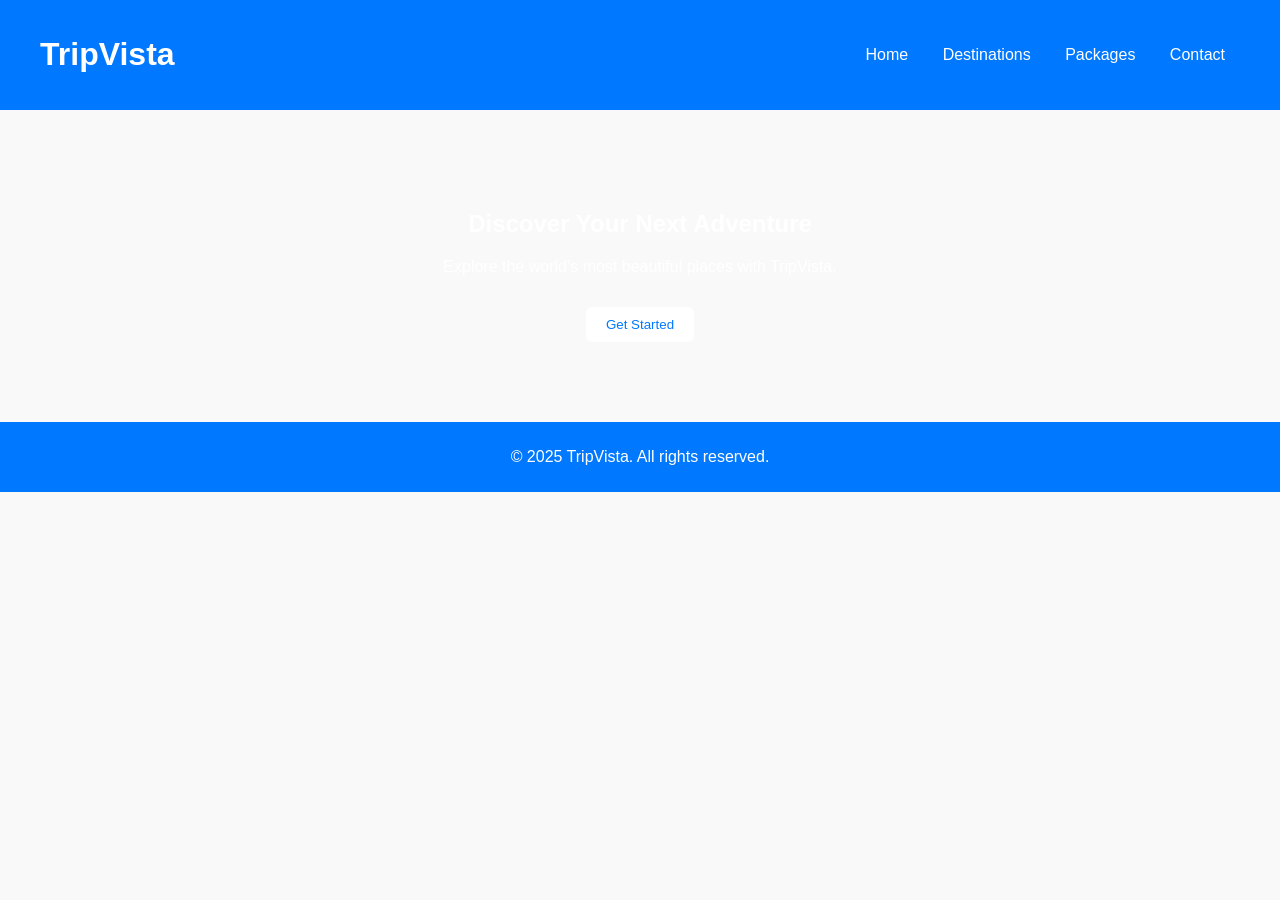
<file: TripVista/index.html>
<!DOCTYPE html>
<html lang="en">
<head>
    <meta charset="UTF-8">
    <meta name="viewport" content="width=device-width, initial-scale=1.0">
    <title>TripVista | Home</title>
    <link rel="stylesheet" href="style.css">
</head>
<body>
    <header>
        <h1>TripVista</h1>
        <nav>
            <a href="index.html">Home</a>
            <a href="destinations.html">Destinations</a>
            <a href="packages.html">Packages</a>
            <a href="contact.html">Contact</a>
        </nav>
    </header>

    <section class="hero">
        <h2>Discover Your Next Adventure</h2>
        <p>Explore the world’s most beautiful places with TripVista.</p>
        <button onclick="location.href='login.html'">Get Started</button>
    </section>

    <footer>
        <p>© 2025 TripVista. All rights reserved.</p>
    </footer>
</body>
</html>
</file>
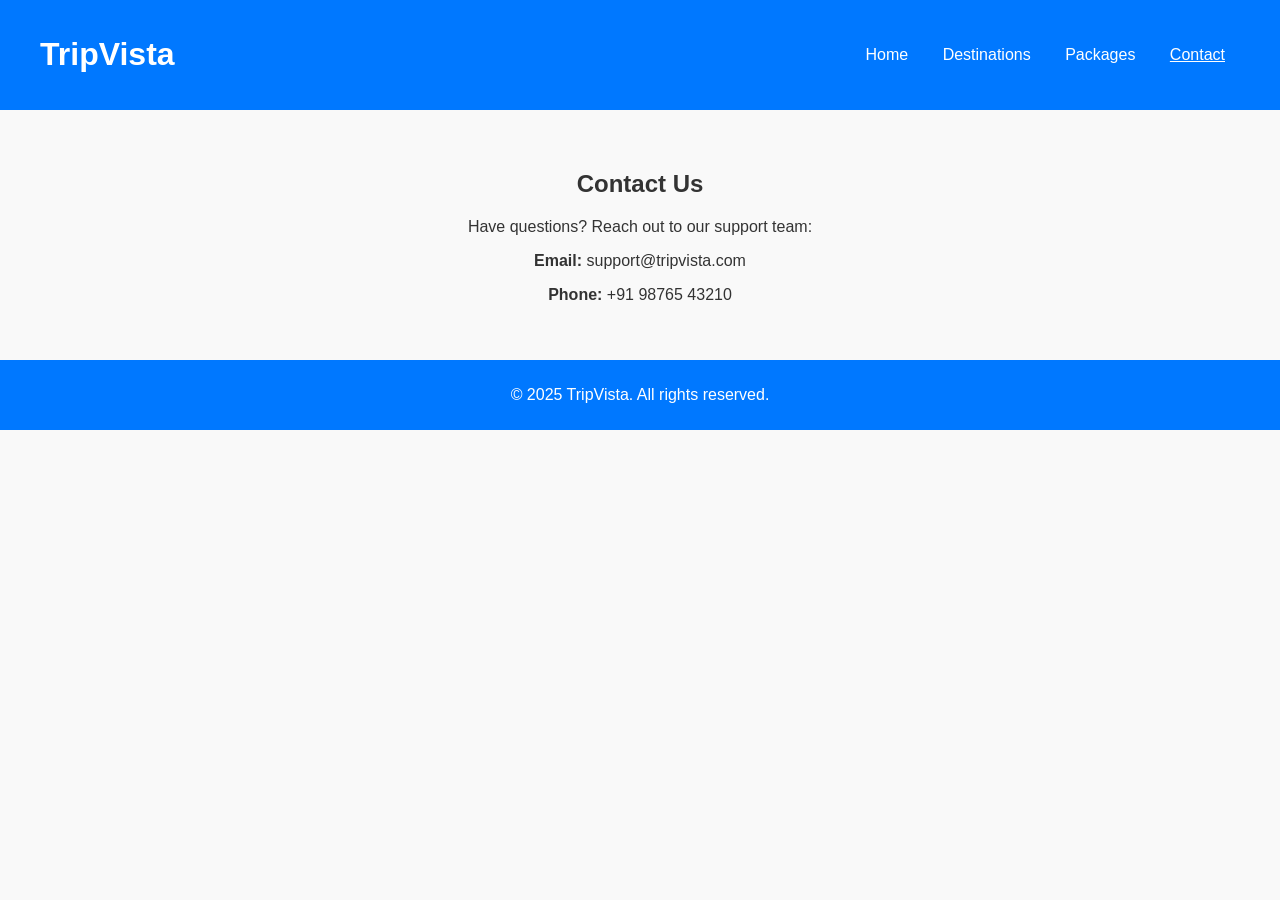
<file: TripVista/contact.html>
<!DOCTYPE html>
<html lang="en">
<head>
    <meta charset="UTF-8">
    <meta name="viewport" content="width=device-width, initial-scale=1.0">
    <title>TripVista | Contact</title>
    <link rel="stylesheet" href="style.css">
</head>
<body>
    <header>
        <h1>TripVista</h1>
        <nav>
            <a href="index.html">Home</a>
            <a href="destinations.html">Destinations</a>
            <a href="packages.html">Packages</a>
            <a href="contact.html" class="active">Contact</a>
        </nav>
    </header>

    <section class="contact">
        <h2>Contact Us</h2>
        <p>Have questions? Reach out to our support team:</p>
        <p><b>Email:</b> support@tripvista.com</p>
        <p><b>Phone:</b> +91 98765 43210</p>
    </section>

    <footer>
        <p>© 2025 TripVista. All rights reserved.</p>
    </footer>
</body>
</html>
</file>
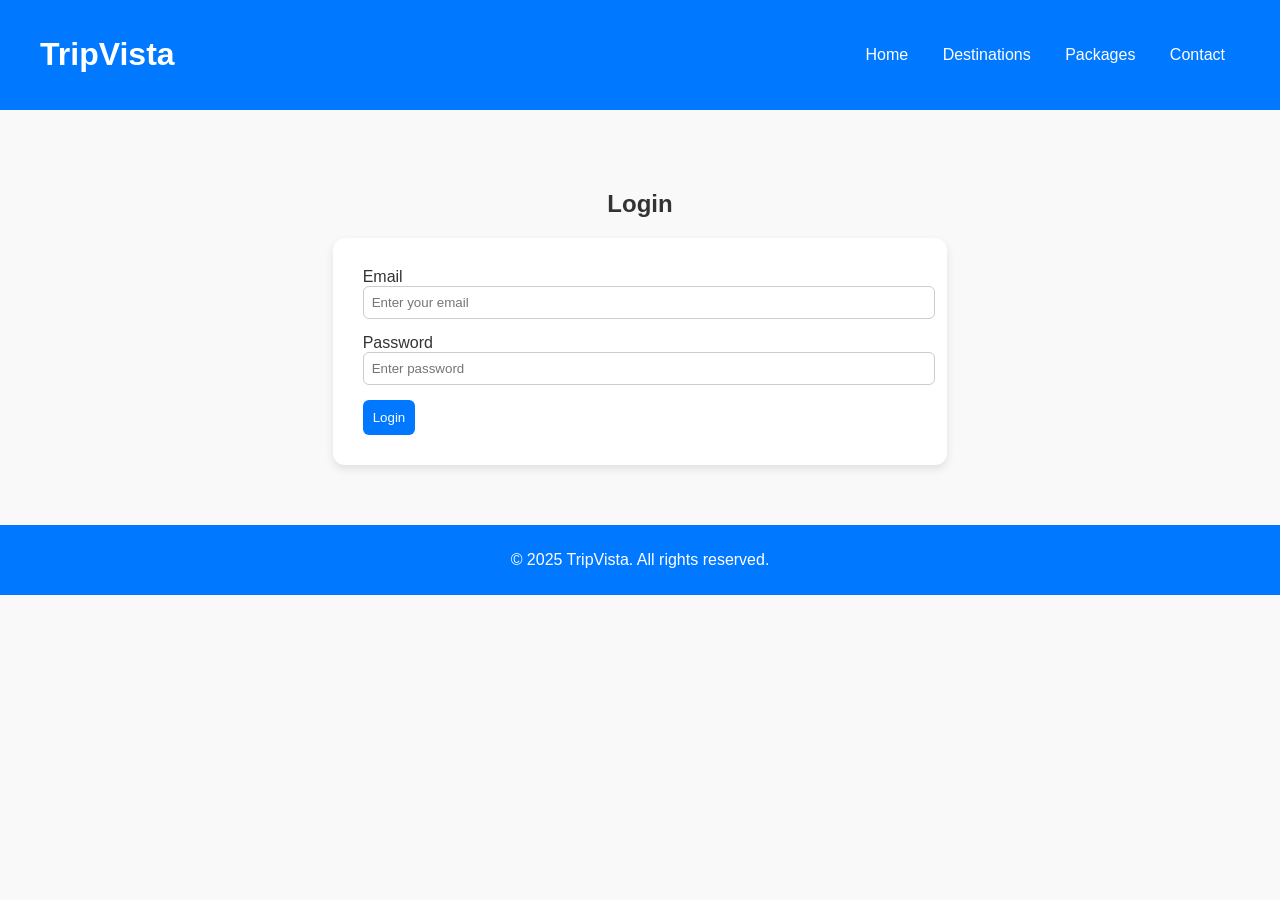
<file: TripVista/login.html>
<!DOCTYPE html>
<html lang="en">
<head>
    <meta charset="UTF-8">
    <meta name="viewport" content="width=device-width, initial-scale=1.0">
    <title>TripVista | Login</title>
    <link rel="stylesheet" href="style.css">
</head>
<body>
    <header>
        <h1>TripVista</h1>
        <nav>
            <a href="index.html">Home</a>
            <a href="destinations.html">Destinations</a>
            <a href="packages.html">Packages</a>
            <a href="contact.html">Contact</a>
        </nav>
    </header>

    <section class="login">
        <h2>Login</h2>
        <form>
            <label>Email</label>
            <input type="email" placeholder="Enter your email" required>
            <label>Password</label>
            <input type="password" placeholder="Enter password" required>
            <button type="submit">Login</button>
        </form>
    </section>

    <footer>
        <p>© 2025 TripVista. All rights reserved.</p>
    </footer>
</body>
</html>
</file>
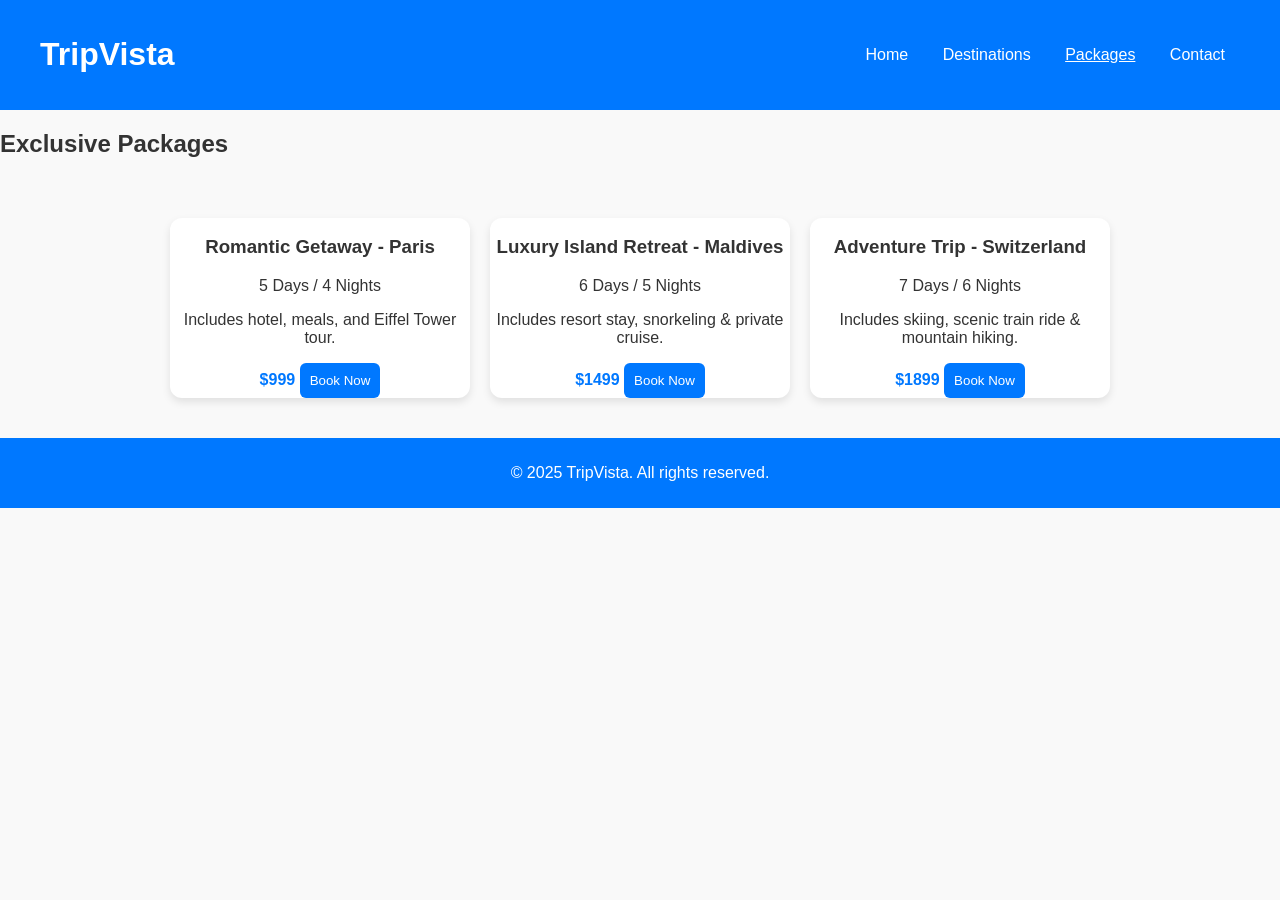
<file: TripVista/packages.html>
<!DOCTYPE html>
<html lang="en">
<head>
    <meta charset="UTF-8">
    <meta name="viewport" content="width=device-width, initial-scale=1.0">
    <title>TripVista | Packages</title>
    <link rel="stylesheet" href="style.css">
</head>
<body>
    <header>
        <h1>TripVista</h1>
        <nav>
            <a href="index.html">Home</a>
            <a href="destinations.html">Destinations</a>
            <a href="packages.html" class="active">Packages</a>
            <a href="contact.html">Contact</a>
        </nav>
    </header>

    <section class="packages">
        <h2 class="section-title">Exclusive Packages</h2>
        <div class="package-container">
            <div class="package-card">
                <h3>Romantic Getaway - Paris</h3>
                <p>5 Days / 4 Nights</p>
                <p>Includes hotel, meals, and Eiffel Tower tour.</p>
                <span class="price">$999</span>
                <button>Book Now</button>
            </div>
            <div class="package-card">
                <h3>Luxury Island Retreat - Maldives</h3>
                <p>6 Days / 5 Nights</p>
                <p>Includes resort stay, snorkeling & private cruise.</p>
                <span class="price">$1499</span>
                <button>Book Now</button>
            </div>
            <div class="package-card">
                <h3>Adventure Trip - Switzerland</h3>
                <p>7 Days / 6 Nights</p>
                <p>Includes skiing, scenic train ride & mountain hiking.</p>
                <span class="price">$1899</span>
                <button>Book Now</button>
            </div>
        </div>
    </section>

    <footer>
        <p>© 2025 TripVista. All rights reserved.</p>
    </footer>
</body>
</html>
</file>
<file: TripVista/style.css>
body {
    margin: 0;
    font-family: "Poppins", sans-serif;
    background-color: #f9f9f9;
    color: #333;
}

/* Header */
header {
    background-color: #0078ff;
    color: white;
    display: flex;
    justify-content: space-between;
    align-items: center;
    padding: 15px 40px;
}

nav a {
    color: white;
    text-decoration: none;
    margin: 0 15px;
    font-weight: 500;
}

nav a.active, nav a:hover {
    text-decoration: underline;
}

/* Hero Section */
.hero {
    text-align: center;
    padding: 80px 20px;
    background: url('https://images.unsplash.com/photo-1526772662000-3f88f10405ff?w=1600') no-repeat center/cover;
    color: white;
}

.hero button {
    margin-top: 15px;
    padding: 10px 20px;
    background: white;
    color: #0078ff;
    border: none;
    border-radius: 6px;
    cursor: pointer;
}

/* Cards */
.card-container, .package-container {
    display: flex;
    flex-wrap: wrap;
    justify-content: center;
    gap: 20px;
    padding: 40px 20px;
}

.card, .package-card {
    background: white;
    border-radius: 12px;
    box-shadow: 0 4px 8px rgba(0,0,0,0.1);
    overflow: hidden;
    width: 300px;
    text-align: center;
}

.card img {
    width: 100%;
    height: 200px;
    object-fit: cover;
}

.package-card .price {
    color: #0078ff;
    font-weight: bold;
}

button {
    background: #0078ff;
    color: white;
    border: none;
    padding: 10px;
    border-radius: 6px;
    cursor: pointer;
}

/* Contact */
.contact {
    text-align: center;
    padding: 40px;
}

/* Login */
.login {
    text-align: center;
    padding: 60px 20px;
}

.login form {
    display: inline-block;
    text-align: left;
    background: white;
    padding: 30px;
    border-radius: 12px;
    box-shadow: 0 4px 10px rgba(0,0,0,0.1);
}

.login input {
    width: 100%;
    margin-bottom: 15px;
    padding: 8px;
    border: 1px solid #ccc;
    border-radius: 6px;
}

/* Footer */
footer {
    text-align: center;
    background: #0078ff;
    color: white;
    padding: 10px 0;
}
</file>
